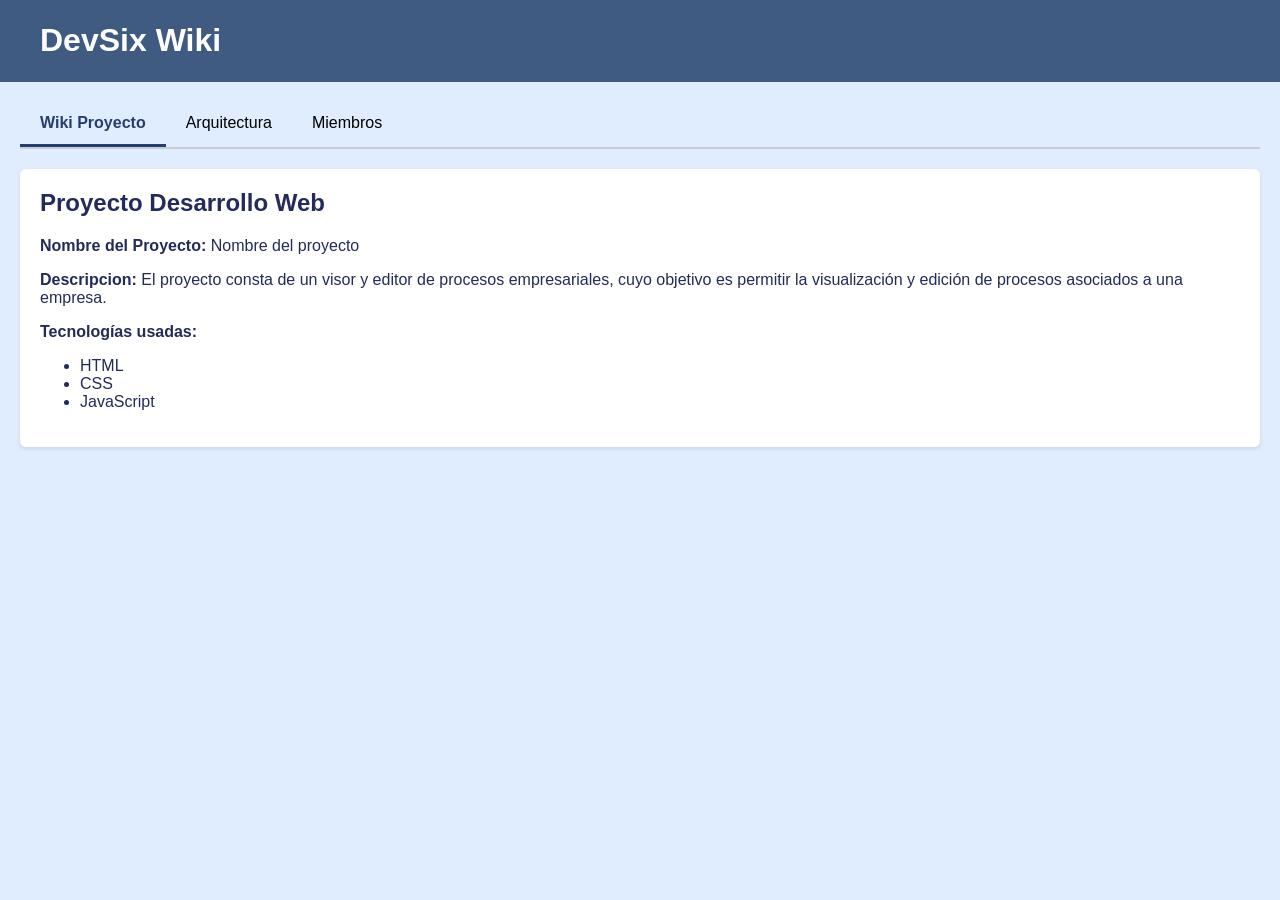
<file: wiki/index.html>
<!DOCTYPE html>
<html lang="en">
<head>
    <meta charset="UTF-8">
    <title>Wiki</title>
    <link rel="stylesheet" href="css/styles.css">
</head>
<body>

<header>
    <h1>DevSix Wiki</h1>
</header>

<main>
    <!-- Tabs -->
    <div class="tabs">
        <button class="tab-button active" data-tab="proyecto">
            Wiki Proyecto
        </button>
        <button class="tab-button" data-tab="arquitectura">
            Arquitectura
        </button>
        <button class="tab-button" data-tab="miembros">
            Miembros
        </button>
    </div>

    <!-- Project Info Tab -->
    <div id="proyecto" class="tab-content active">
        <div class="section">
            <h2>Proyecto Desarrollo Web</h2>
            <p><strong>Nombre del Proyecto:</strong> Nombre del proyecto</p>
            <p><strong>Descripcion:</strong>  
                El proyecto consta de un visor y editor de procesos empresariales, cuyo objetivo es permitir la visualización y edición de procesos asociados a una empresa.
            </p>
            <p><strong>Tecnologías usadas:</strong></p>
            <ul>
                <li>HTML</li>
                <li>CSS</li>
                <li>JavaScript</li>
            </ul>
        </div>
    </div>

    <!-- Tab de Arquitectura -->
    <div id="arquitectura" class="tab-content">
        <div class="section">
            <h2>Arquitectura del Proyecto</h2>
            <p>Nuestro proyecto usa una arquitectura básica MVC <strong>Modelo-Vista-Controlador</strong> para mantener una separacion clara de responsabilidades. Esta arquitectura esta compuesta por:</p>
            <ul>
                <li><strong>Controladores:</strong> Responsables de atender solicitudes HTTP, preparar la información y enviarla a las vistas.</li>
                <li><strong>Vistas (Thymeleaf):</strong> Encargadas del renderizado dinámico del contenido, sin incluir lógica de negocio compleja.</li>
                <li><strong>Modelo:</strong> Datos que representan las páginas, secciones o entradas de la Wiki, ya sea simulados, en memoria o persistidos.</li>
            </ul>
            <div class="mvc-section">
                <div class="mvc-box">
                    <h3>Modelo</h3>
                    <p>
                        Se encarga de los datos, generalmente consultando la base de datos. Actualizaciones, consultas, búsquedas, etc.
                    </p>
                </div>
                <div class="mvc-box">
                    <h3>Vistas</h3>
                    <p>
                        Son la representación visual de los datos, todo lo que tenga que ver con la interfaz gráfica va aquí. Ni el modelo ni el controlador se preocupan de cómo se verán los datos, esa responsabilidad es únicamente de la vista.
                    </p>
                </div>
                <div class="mvc-box">
                    <h3>Controlador</h3>
                    <p>
                        Se encarga de controlar, recibe las órdenes del usuario y se encarga de solicitar los datos al modelo y de comunicárselos a la vista.
                    </p>
                </div>
            </div>
        </div>
    </div>

    <!-- Members Info Tab -->
    <div id="miembros" class="tab-content">
        <div class="section">
            <h2>Miembros del grupo</h2>
            <table>
                <thead>
                    <tr>
                        <th>Name</th>
                        <th>Role</th>
                        <th>Email</th>
                        <th>ID</th>
                    </tr>
                </thead>
                <tbody>
                    <tr>
                        <td>Member One</td>
                        <td>Project Manager</td>
                        <td>member1@email.com</td>
                        <td>000001</td>
                    </tr>
                    <tr>
                        <td>Member Two</td>
                        <td>Backend Developer</td>
                        <td>member2@email.com</td>
                        <td>000002</td>
                    </tr>
                    <tr>
                        <td>Member Three</td>
                        <td>Frontend Developer</td>
                        <td>member3@email.com</td>
                        <td>000003</td>
                    </tr>
                    <tr>
                        <td>Member Four</td>
                        <td>Database Engineer</td>
                        <td>member4@email.com</td>
                        <td>000004</td>
                    </tr>
                    <tr>
                        <td>Member Five</td>
                        <td>QA Engineer</td>
                        <td>member5@email.com</td>
                        <td>000005</td>
                    </tr>
                    <tr>
                        <td>Member Six</td>
                        <td>DevOps</td>
                        <td>member6@email.com</td>
                        <td>000006</td>
                    </tr>
                </tbody>
            </table>
        </div>
    </div>
</main>

<script src="js/script.js"></script>
</body>
</html>
</file>
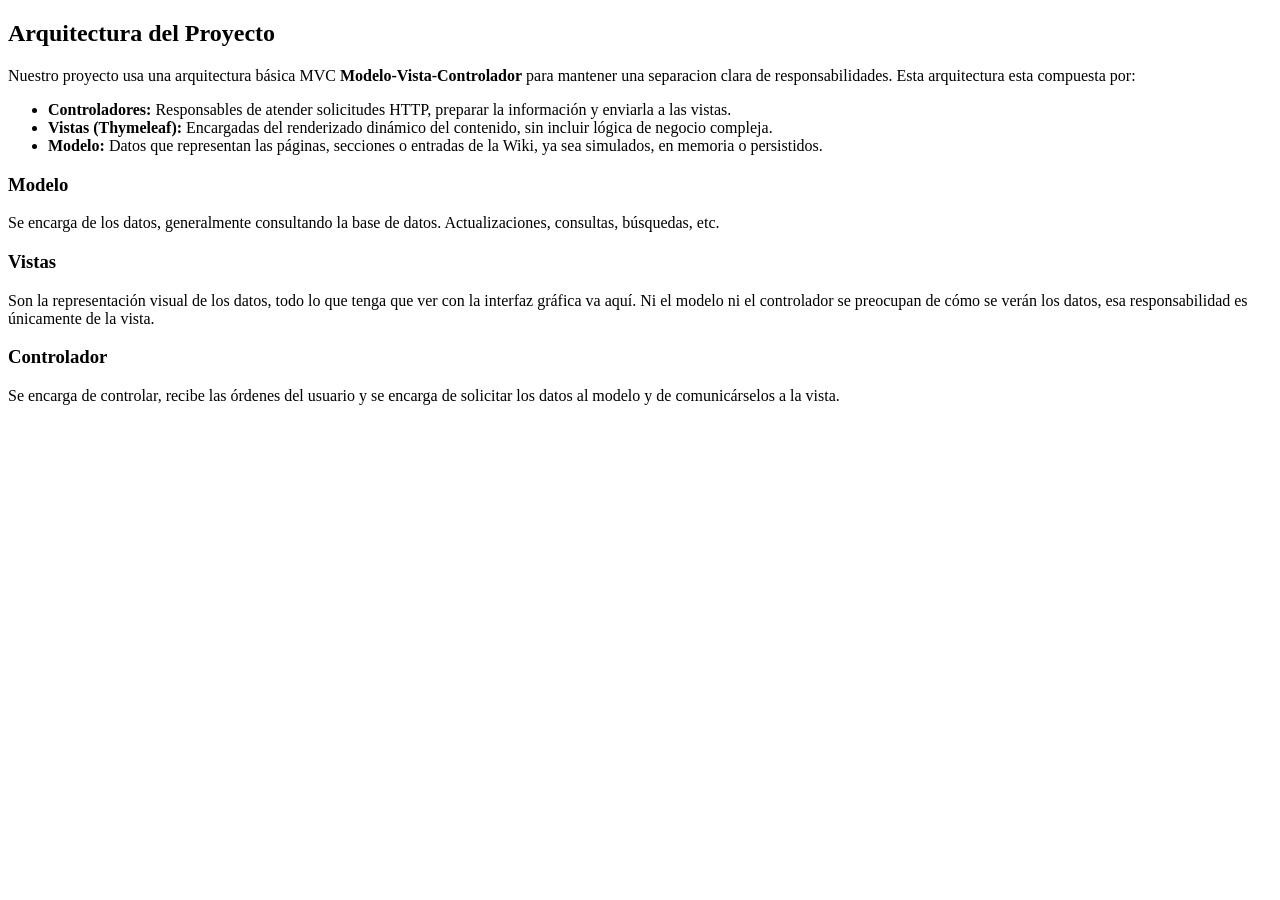
<file: thymeleaf/target/classes/templates/arquitectura.html>
<!DOCTYPE html>
<head>
    <title>Document</title>
    <link rel="stylesheet" th:href="@{/css/styles.css}">
    <script th:src="@{/js/script.js}" defer></script>
</head>

<div th:replace="~{fragments/header :: header}"></div>

<body>
    <main>
            <h2>Arquitectura del Proyecto</h2>
            <p>Nuestro proyecto usa una arquitectura básica MVC <strong>Modelo-Vista-Controlador</strong> para
                mantener una separacion clara de responsabilidades. Esta arquitectura esta compuesta por:</p>
            <ul>
                <li><strong>Controladores:</strong> Responsables de atender solicitudes HTTP, preparar la
                    información y enviarla a las vistas.</li>
                <li><strong>Vistas (Thymeleaf):</strong> Encargadas del renderizado dinámico del contenido, sin
                    incluir lógica de negocio compleja.</li>
                <li><strong>Modelo:</strong> Datos que representan las páginas, secciones o entradas de la Wiki, ya
                    sea simulados, en memoria o persistidos.</li>
            </ul>
            <div class="mvc-section">
                <div class="mvc-box">
                    <h3>Modelo</h3>
                    <p>
                        Se encarga de los datos, generalmente consultando la base de datos. Actualizaciones,
                        consultas, búsquedas, etc.
                    </p>
                </div>
                <div class="mvc-box">
                    <h3>Vistas</h3>
                    <p>
                        Son la representación visual de los datos, todo lo que tenga que ver con la interfaz gráfica
                        va aquí. Ni el modelo ni el controlador se preocupan de cómo se verán los datos, esa
                        responsabilidad es únicamente de la vista.
                    </p>
                </div>
                <div class="mvc-box">
                    <h3>Controlador</h3>
                    <p>
                        Se encarga de controlar, recibe las órdenes del usuario y se encarga de solicitar los datos
                        al modelo y de comunicárselos a la vista.
                    </p>
                </div>
            </div>
    </main>
</body>

<div th:replace="~{fragments/footer :: footer}"></div>

</html>
</file>
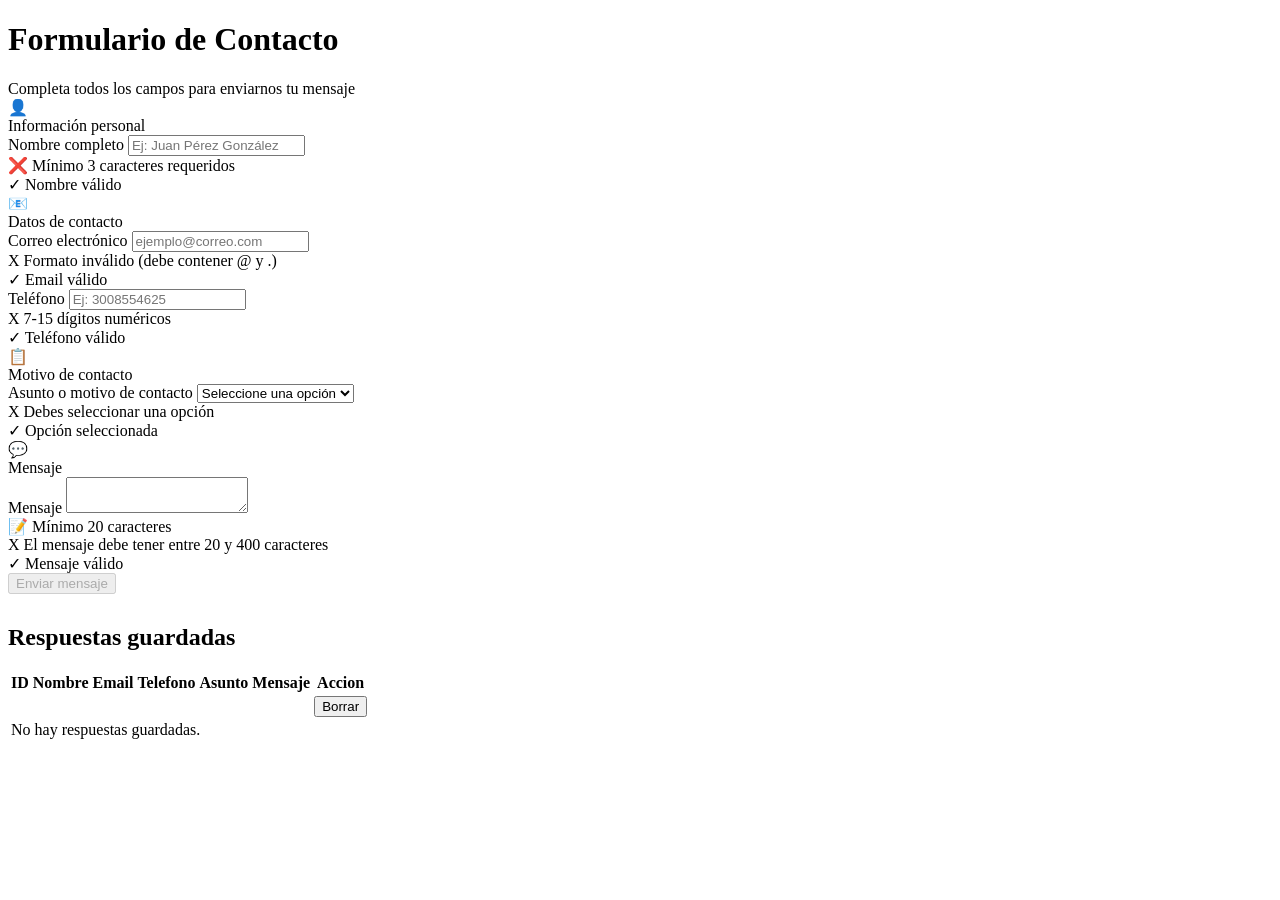
<file: thymeleaf/target/classes/templates/formulario.html>
<!DOCTYPE html>
<html xmlns:th="http://www.thymeleaf.org">

<head>
    
    <title>Formulario</title>
    <link rel="stylesheet" th:href="@{/css/styles.css}">
    <script th:src="@{/js/script.js}" defer></script>
    <script th:src="@{/js/form_script.js}" defer></script>

    <link rel="stylesheet" th:href="@{/css/form.css}">
</head>

<div th:replace="~{fragments/header :: header}"></div>

<body>
    <main>
        <div class="section">
            <!-- SOLO ESTE TÍTULO USA STYLES.CSS -->
            <h1 class="title-styles">Formulario de Contacto</h1>
            <div class="form-subtitle">Completa todos los campos para enviarnos tu mensaje</div>
        </div>

        <!-- Cuerpo del formulario -->
        <div class="form-body">
            <form th:action="@{/formulario}" th:object="${contact}" method="post" id="contactForm">


                <!-- CONTENEDOR 1: Información personal -->
                <div class="section-container">
                    <div class="section-title">
                        <div class="icon">👤</div>
                        <span>Información personal</span>
                    </div>

                    <div class="fields-grid">
                        <!-- Nombre completo -->
                        <div class="field-group">
                            <label for="nombre">Nombre completo</label>
                            <input type="text" id="nombre" th:field="*{nombre}" placeholder="Ej: Juan Pérez González">
                            <div class="validation-box">
                                <div class="error-message" id="nombreError">❌ Mínimo 3 caracteres requeridos</div>
                                <div class="success-message" id="nombreSuccess">✓ Nombre válido</div>
                            </div>
                        </div>
                    </div>
                </div>

                <!-- CONTENEDOR 2: Datos de contacto -->
                <div class="section-container">
                    <div class="section-title">
                        <div class="icon">📧</div>
                        <span>Datos de contacto</span>
                    </div>

                    <div class="fields-grid">
                        <!-- Correo electrónico -->
                        <div class="field-group">
                            <label for="email">Correo electrónico</label>
                            <input type="email" id="email" th:field="*{email}" placeholder="ejemplo@correo.com">
                            <div class="validation-box">
                                <div class="error-message" id="emailError"> X Formato inválido (debe contener @ y .)
                                </div>
                                <div class="success-message" id="emailSuccess"> ✓ Email válido</div>
                            </div>
                        </div>

                        <!-- Teléfono -->
                        <div class="field-group">
                            <label for="telefono">Teléfono</label>
                            <input type="tel" id="telefono" th:field="*{telefono}" placeholder="Ej: 3008554625">
                            <div class="validation-box">
                                <div class="error-message" id="telefonoError"> X 7-15 dígitos numéricos</div>
                                <div class="success-message" id="telefonoSuccess"> ✓ Teléfono válido</div>
                            </div>
                        </div>
                    </div>
                </div>

                <!-- CONTENEDOR 3: Motivo de contacto -->
                <div class="section-container">
                    <div class="section-title">
                        <div class="icon">📋</div>
                        <span>Motivo de contacto</span>
                    </div>

                    <div class="fields-grid">
                        <!-- Asunto -->
                        <div class="field-group">
                            <label for="asunto">Asunto o motivo de contacto</label>
                            <select id="asunto" th:field="*{asunto}">
                                <option value="">Seleccione una opción</option>
                                <option value="consulta">📝 Consulta general</option>
                                <option value="soporte">🔧 Soporte técnico</option>
                                <option value="ventas">💰 Ventas</option>
                                <option value="reclamo">⚠️ Reclamo</option>
                                <option value="sugerencia">💡 Sugerencia</option>
                            </select>
                            <div class="validation-box">
                                <div class="error-message" id="asuntoError"> X Debes seleccionar una opción</div>
                                <div class="success-message" id="asuntoSuccess"> ✓ Opción seleccionada</div>
                            </div>
                        </div>
                    </div>
                </div>

                <!-- CONTENEDOR 4: Mensaje -->
                <div class="section-container">
                    <div class="section-title">
                        <div class="icon">💬</div>
                        <span>Mensaje</span>
                    </div>

                    <div class="fields-grid">
                        <!-- Mensaje -->
                        <div class="field-group">
                            <label for="mensaje">Mensaje</label>
                            <textarea id="mensaje"
                                    th:field="*{mensaje}"
                                    placeholder="Escribe tu mensaje aquí... (mínimo 20)">
                            </textarea>
                            <div class="char-counter" id="charCounter">📝 Mínimo 20 caracteres</div>
                            <div class="validation-box">
                                <div class="error-message" id="mensajeError"> X El mensaje debe tener entre 20 y 400
                                    caracteres</div>
                                <div class="success-message" id="mensajeSuccess"> ✓ Mensaje válido</div>
                            </div>
                        </div>
                    </div>
                </div>

                <!-- Línea divisoria antes del botón -->
                <div class="section-divider"></div>

                <!-- Botón de envío -->
                <div class="button-container">
                    <button type="submit" id="submitBtn" disabled>Enviar mensaje</button>
                </div>
            </form>
        </div>

        <div class="section" style="margin-top: 30px;">
            <h2>Respuestas guardadas</h2>
            <table>
                <thead>
                    <tr>
                        <th>ID</th>
                        <th>Nombre</th>
                        <th>Email</th>
                        <th>Telefono</th>
                        <th>Asunto</th>
                        <th>Mensaje</th>
                        <th>Accion</th>
                    </tr>
                </thead>
                <tbody>
                    <tr th:each="c : ${contacts}">
                        <td th:text="${c.id}"></td>
                        <td th:text="${c.nombre}"></td>
                        <td th:text="${c.email}"></td>
                        <td th:text="${c.telefono}"></td>
                        <td th:text="${c.asunto}"></td>
                        <td th:text="${c.mensaje}"></td>
                        <td>
                            <form th:action="@{/formulario/delete/{id}(id=${c.id})}" method="post">
                                <button type="submit">Borrar</button>
                            </form>
                        </td>
                    </tr>
                    <tr th:if="${#lists.isEmpty(contacts)}">
                        <td colspan="7">No hay respuestas guardadas.</td>
                    </tr>
                </tbody>
            </table>
        </div>
    </main>
</body>

<div th:replace="~{fragments/footer :: footer}"></div>

</html>
</file>
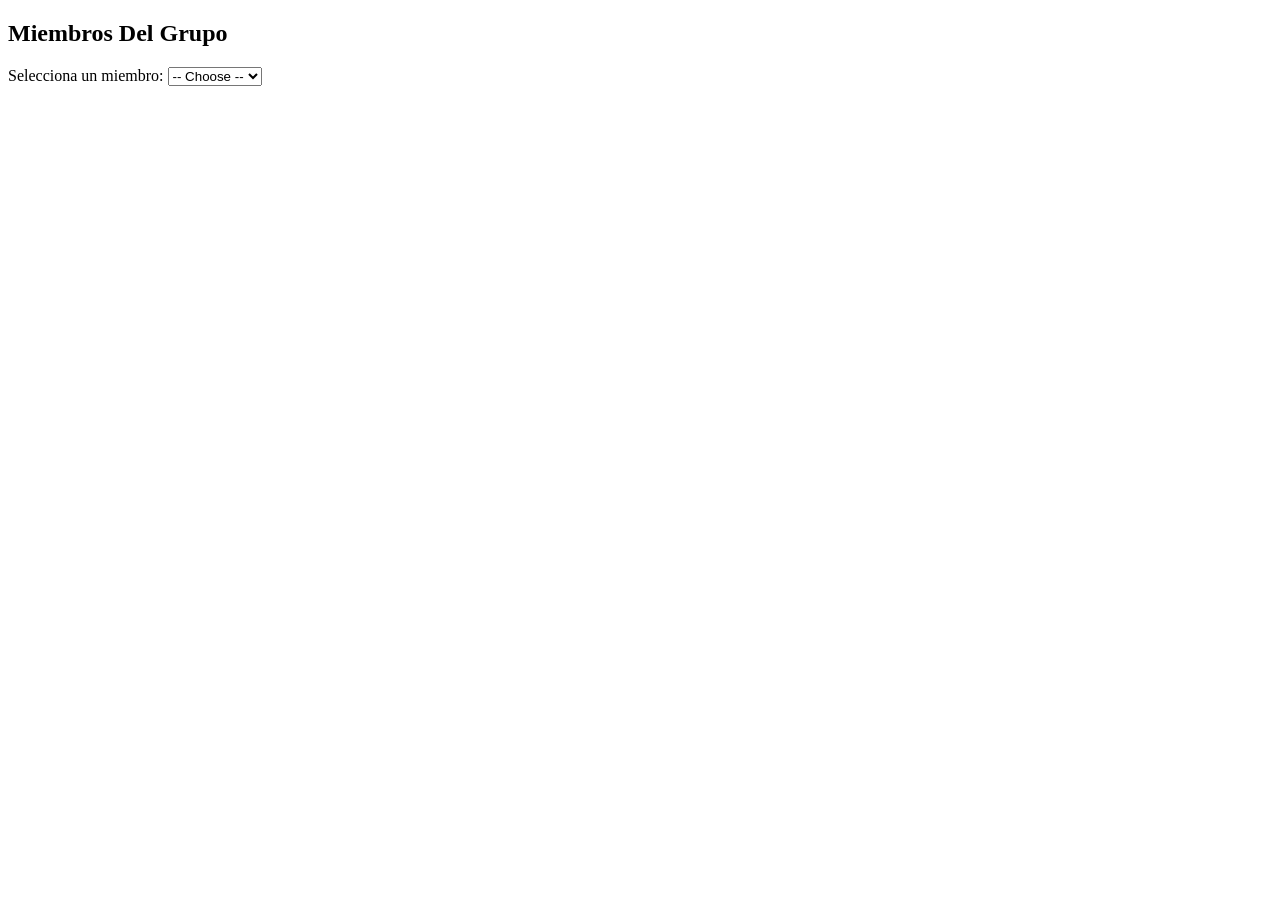
<file: thymeleaf/target/classes/templates/miembros.html>
<!DOCTYPE html>
<html xmlns:th="http://www.thymeleaf.org">
<head>
    <title>Members</title>
    <link rel="stylesheet" th:href="@{/css/styles.css}">
    <script th:src="@{/js/script.js}" defer></script>
</head>
<body>

<div th:replace="~{fragments/header :: header}"></div>

<main>
    <h2>Miembros Del Grupo</h2>

    <!-- Select -->
    <label for="memberSelect">Selecciona un miembro:</label>
    <select id="memberSelect">
        <option value="">-- Choose --</option>
        <option th:each="m : ${members}"
                th:value="${m.id}"
                th:text="${m.name}">
        </option>
    </select>

    <!-- Member info -->
    <div id="memberInfo" style="margin-top:20px; display:none;">
        <p><strong>Nombre:</strong> <span id="name"></span></p>
        <p><strong>Rol:</strong> <span id="role"></span></p>
        <p><strong>Email:</strong> <span id="email"></span></p>
        <!-- <p><strong>ID:</strong> <span id="id"></span></p> -->
    </div>

    <!-- Hidden JSON data -->
    <script th:inline="javascript">
        const membersData = [[${members}]];
    </script>

</main>

<div th:replace="~{fragments/footer :: footer}"></div>

</body>
</html>
</file>
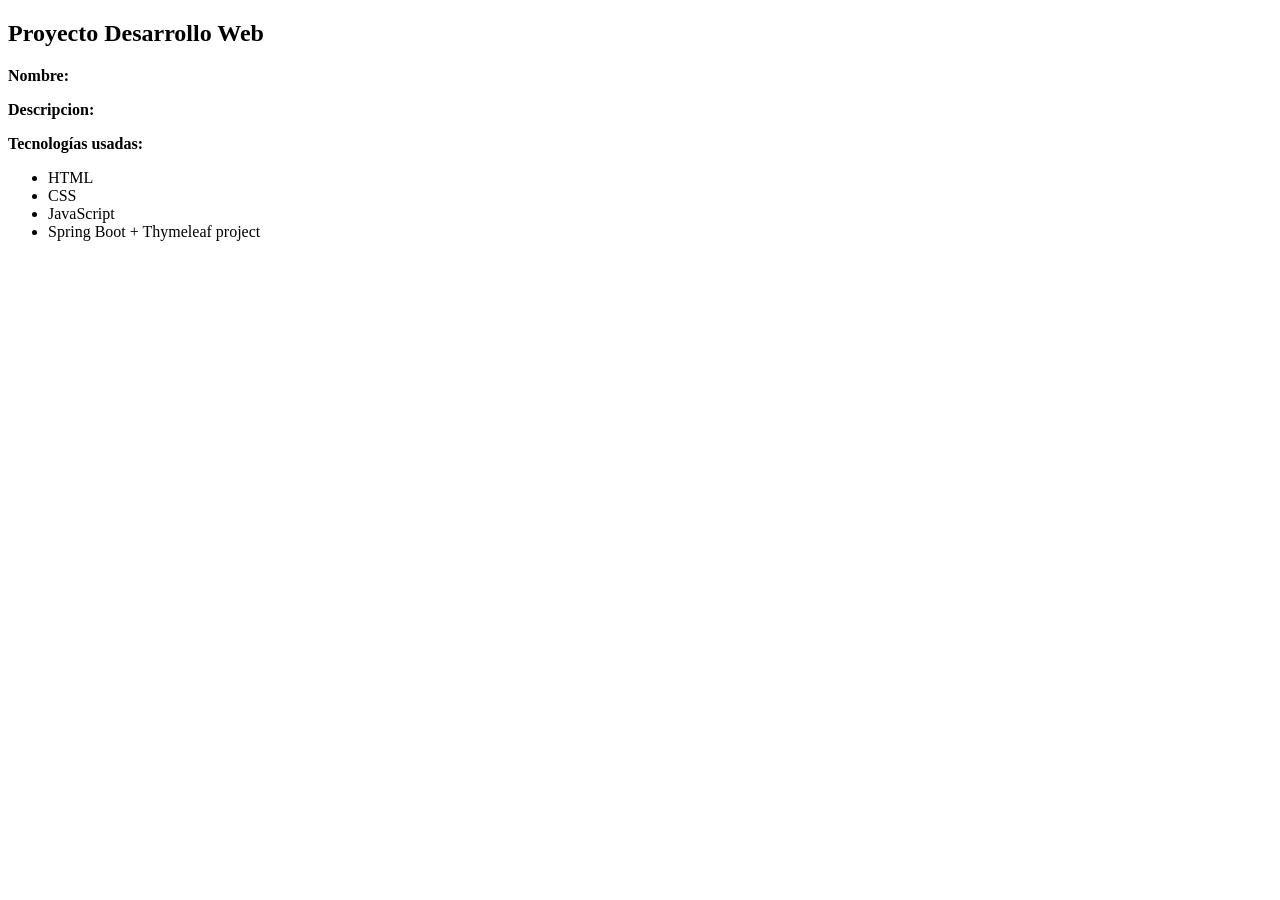
<file: thymeleaf/target/classes/templates/proyecto.html>
<!DOCTYPE html>
<html xmlns:th="http://www.thymeleaf.org">
<head>
    <title>Wiki</title>
    <link rel="stylesheet" th:href="@{/css/styles.css}">
</head>
<body>

<div th:replace="~{fragments/header :: header}"></div>

<main>
    <h2>Proyecto Desarrollo Web</h2>
    <p><strong>Nombre:</strong> <span th:text="${projectName}"></span></p>
    <p><strong>Descripcion:</strong> <span th:text="${description}"></span></p>
    <p><strong>Tecnologías usadas:</strong></p>
    <ul>
        <li>HTML</li>
        <li>CSS</li>
        <li>JavaScript</li>
        <li>Spring Boot + Thymeleaf project</li>
    </ul>
</main>

<div th:replace="~{fragments/footer :: footer}"></div>

</body>
</html>
</file>
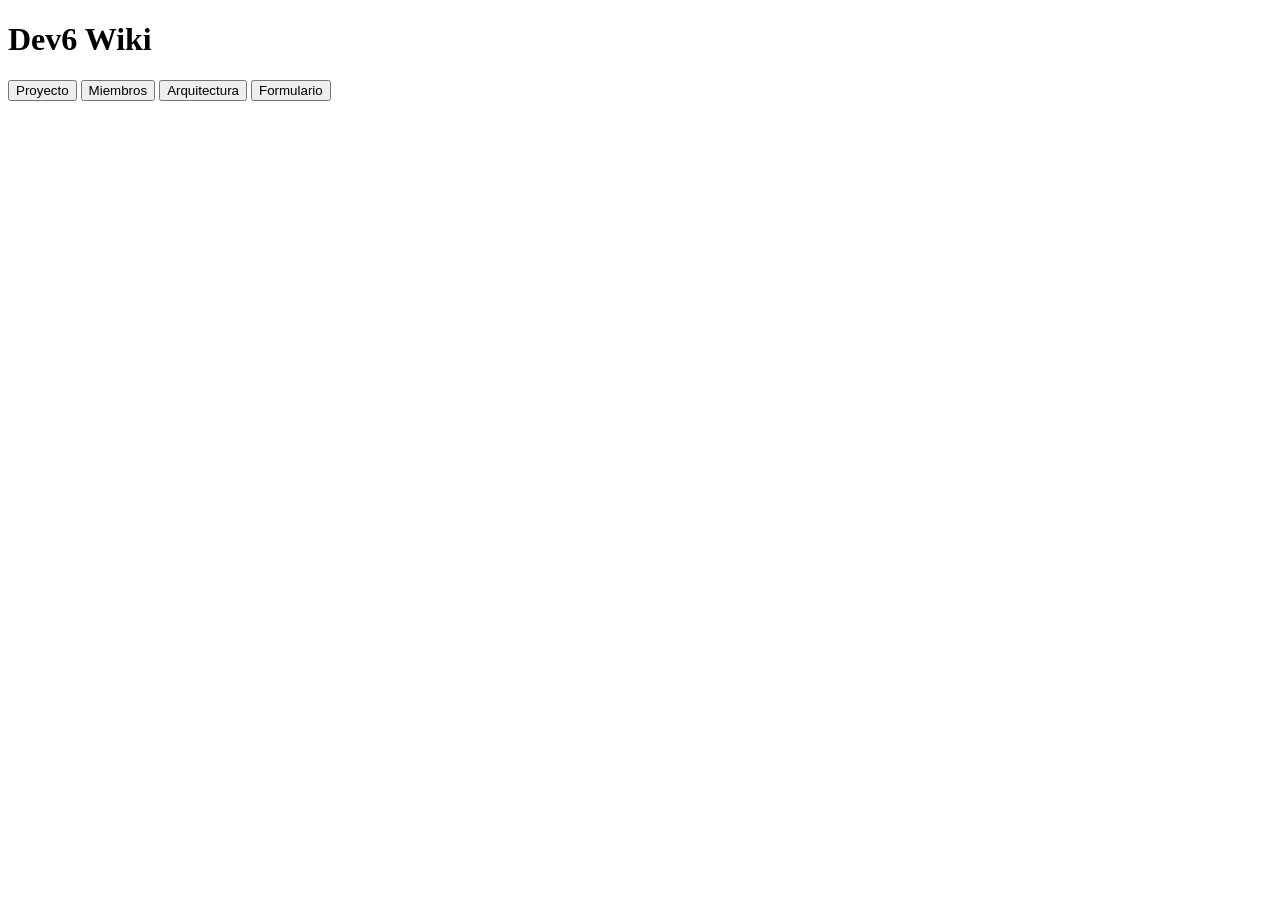
<file: thymeleaf/target/classes/templates/fragments/header.html>
<!DOCTYPE html>
<html xmlns:th="http://www.thymeleaf.org">
<body>
<header th:fragment="header">

    <h1>Dev6 Wiki</h1>

    <nav class="tabs">
        <button
            class="tab-button"
            th:classappend="${activeTab == 'proyecto'} ? ' active' : ''"
            th:onclick="|window.location='@{/proyecto}'|">
            Proyecto
        </button>

        <button
            class="tab-button"
            th:classappend="${activeTab == 'miembros'} ? ' active' : ''"
            th:onclick="|window.location='@{/miembros}'|">
            Miembros
        </button>

        <button
            class="tab-button"
            th:classappend="${activeTab == 'arquitectura'} ? ' active' : ''"
            th:onclick="|window.location='@{/arquitectura}'|">
            Arquitectura
        </button>

        <button
            class="tab-button"
            th:classappend="${activeTab == 'formulario'} ? ' active' : ''"
            th:onclick="|window.location='@{/formulario}'|">
            Formulario
        </button>
    </nav>

</header>
</body>
</html>
</file>
<file: wiki/css/styles.css>
/* -------- Global Styles -------- */
body {
    font-family: Arial, Helvetica, sans-serif;
    margin: 0;
    background-color: #e0edfe;
    color: #242a59;
}

header {
    background-color: #3f5b82;
    color: white;
    padding: 1px 40px;
    text-align: left;
}

main {
    padding: 20px;
}

/* -------- Tabs -------- */
.tabs {
    display: flex;
    border-bottom: 2px solid #ccc;
    margin-bottom: 20px;
}

.tab-button {
    background: none;
    border: none;
    padding: 12px 20px;
    cursor: pointer;
    font-size: 16px;
    border-bottom: 3px solid transparent;
}

.tab-button.active {
    border-bottom: 3px solid #263d6f;
    font-weight: bold;
    color: #263d6f;
}

/* -------- Tab Content -------- */
.tab-content {
    display: none;
}

.tab-content.active {
    display: block;
}

/* -------- Sections -------- */
.section {
    background-color: white;
    padding: 20px;
    border-radius: 6px;
    box-shadow: 0 2px 4px rgba(0,0,0,0.1);
}

.section h2 {
    margin-top: 0;
}

/* -------- mvc design -------- */
.mvc-section {
    background-color: white;
    padding: 20px;
    border-radius: 6px;
    box-shadow: 0 0 10px rgba(0,0,0,0.15);
}

.mvc-section     h2 {
    margin-top: 0;
}

/*--- mvc-box ---*/
.mvc-box {
    background-color: #263d6f;
    padding: 10px 30px;
    border-radius: 6px;
    color: #ffffff;
    margin-bottom: 20px;
}

.mvc-box h2 {
    margin-top: 0;
}

/* -------- Table Styles -------- */
table {
    width: 100%;
    border-collapse: collapse;
    margin-top: 10px;
}

th, td {
    padding: 10px;
    border: 1px solid #ccc;
    text-align: left;
}

th {
    background-color: #e5e7eb;
}

tr:nth-child(even) {
    background-color: #f9fafb;
}
</file>
